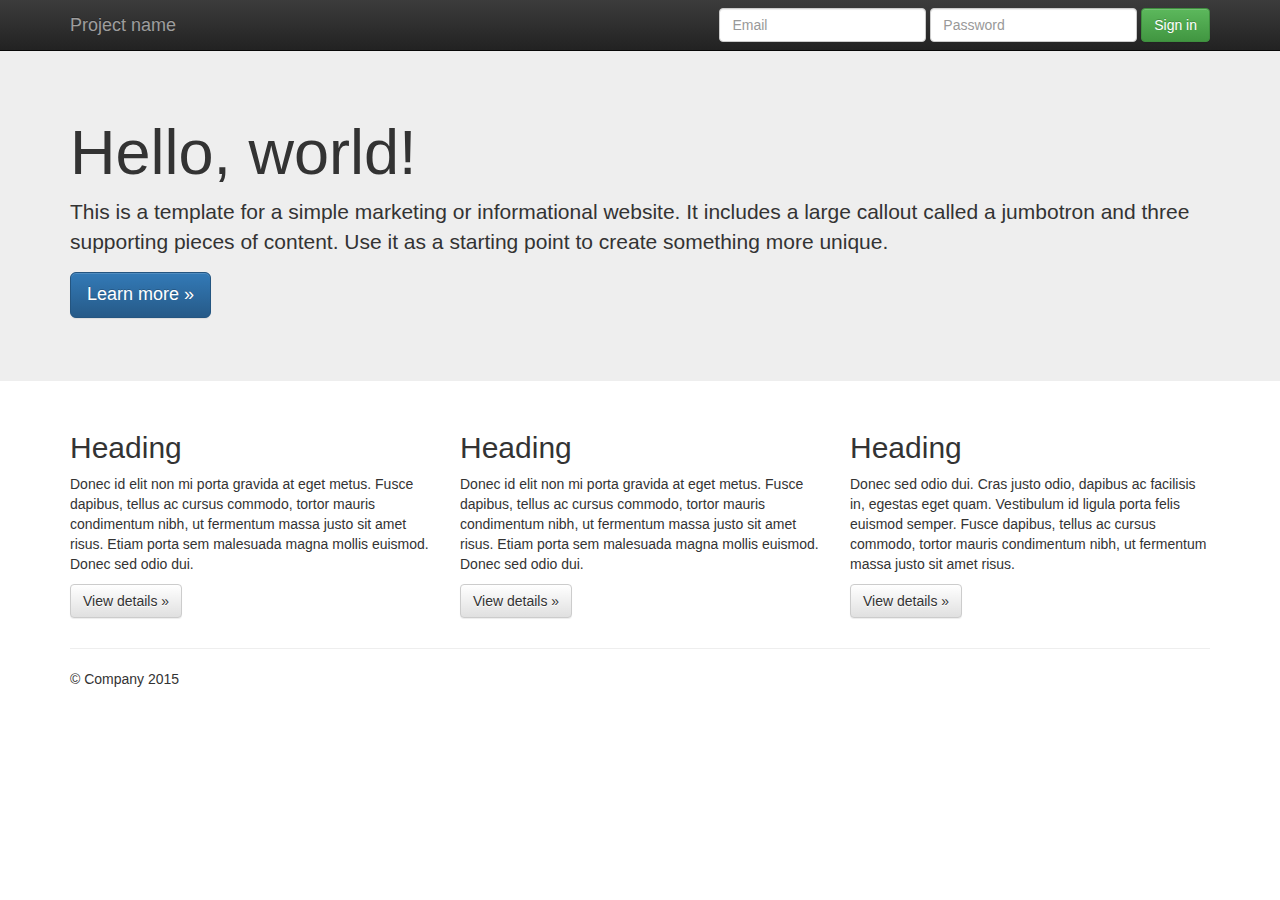
<file: index.html>
<!doctype html>
<html class="no-js" lang="">

  <head>
    <meta charset="utf-8">
    <meta http-equiv="X-UA-Compatible" content="IE=edge,chrome=1">
    <title>My New Website</title>
    <meta name="description" content="">
    <meta name="viewport" content="width=device-width, initial-scale=1">
    <link rel="apple-touch-icon" href="apple-touch-icon.png">

    <link rel="stylesheet" href="css/bootstrap.min.css">
    <style>
      body {
        padding-top: 50px;
        padding-bottom: 20px;
      }
    </style>
    <link rel="stylesheet" href="css/bootstrap-theme.min.css">
    <link rel="stylesheet" href="css/main.css">

    <script src="js/vendor/modernizr-2.8.3-respond-1.4.2.min.js"></script>
  </head>

  <body>
    <!--[if lt IE 8]>
<p class="browserupgrade">You are using an <strong>outdated</strong> browser. Please <a href="http://browsehappy.com/">upgrade your browser</a> to improve your experience.</p>
<![endif]-->
    <nav class="navbar navbar-inverse navbar-fixed-top" role="navigation">
      <div class="container">
        <div class="navbar-header">
          <button
            type="button"
            class="navbar-toggle collapsed"
            data-toggle="collapse"
            data-target="#navbar"
            aria-expanded="false"
            aria-controls="navbar">
            <span class="sr-only">Toggle navigation</span>
            <span class="icon-bar"></span>
            <span class="icon-bar"></span>
            <span class="icon-bar"></span>
          </button>
          <a class="navbar-brand" href="#">Project name</a>
        </div>
        <div id="navbar" class="navbar-collapse collapse">
          <form class="navbar-form navbar-right" role="form">
            <div class="form-group">
              <input type="text" placeholder="Email" class="form-control">
            </div>
            <div class="form-group">
              <input type="password" placeholder="Password" class="form-control">
            </div>
            <button type="submit" class="btn btn-success">Sign in</button>
          </form>
        </div>
        <!--/.navbar-collapse -->
      </div>
    </nav>

    <!-- Main jumbotron for a primary marketing message or call to action -->
    <div class="jumbotron">
      <div class="container">
        <h1>Hello, world!</h1>
        <p>This is a template for a simple marketing or informational website. It includes a large callout called a jumbotron and three supporting
          pieces of content. Use it as a starting point to create something more unique.</p>
        <p><a class="btn btn-primary btn-lg" href="#" role="button">Learn more &raquo;</a></p>
      </div>
    </div>

    <div class="container">
      <!-- Example row of columns -->
      <div class="row">
        <div class="col-md-4">
          <h2>Heading</h2>
          <p>Donec id elit non mi porta gravida at eget metus. Fusce dapibus, tellus ac cursus commodo, tortor mauris condimentum nibh, ut fermentum
            massa justo sit amet risus. Etiam porta sem malesuada magna mollis euismod. Donec sed odio dui. </p>
          <p><a class="btn btn-default" href="#" role="button">View details &raquo;</a></p>
        </div>
        <div class="col-md-4">
          <h2>Heading</h2>
          <p>Donec id elit non mi porta gravida at eget metus. Fusce dapibus, tellus ac cursus commodo, tortor mauris condimentum nibh, ut fermentum
            massa justo sit amet risus. Etiam porta sem malesuada magna mollis euismod. Donec sed odio dui. </p>
          <p><a class="btn btn-default" href="#" role="button">View details &raquo;</a></p>
        </div>
        <div class="col-md-4">
          <h2>Heading</h2>
          <p>Donec sed odio dui. Cras justo odio, dapibus ac facilisis in, egestas eget quam. Vestibulum id ligula porta felis euismod semper. Fusce
            dapibus, tellus ac cursus commodo, tortor mauris condimentum nibh, ut fermentum massa justo sit amet risus.</p>
          <p><a class="btn btn-default" href="#" role="button">View details &raquo;</a></p>
        </div>
      </div>

      <hr>

      <footer>
        <p>&copy; Company 2015</p>
      </footer>
    </div> <!-- /container -->
    <script src="//ajax.googleapis.com/ajax/libs/jquery/1.11.2/jquery.min.js"></script>
    <script>
      window.jQuery || document.write('<script src="js/vendor/jquery-1.11.2.min.js"><\/script>');
    </script>

    <script src="js/vendor/bootstrap.min.js"></script>

    <script src="js/plugins.js"></script>
    <script src="js/main.js"></script>
  </body>

</html>
</file>
<file: css/main.css>
/* ==========================================================================
   Author's custom styles
   ========================================================================== */
</file>
